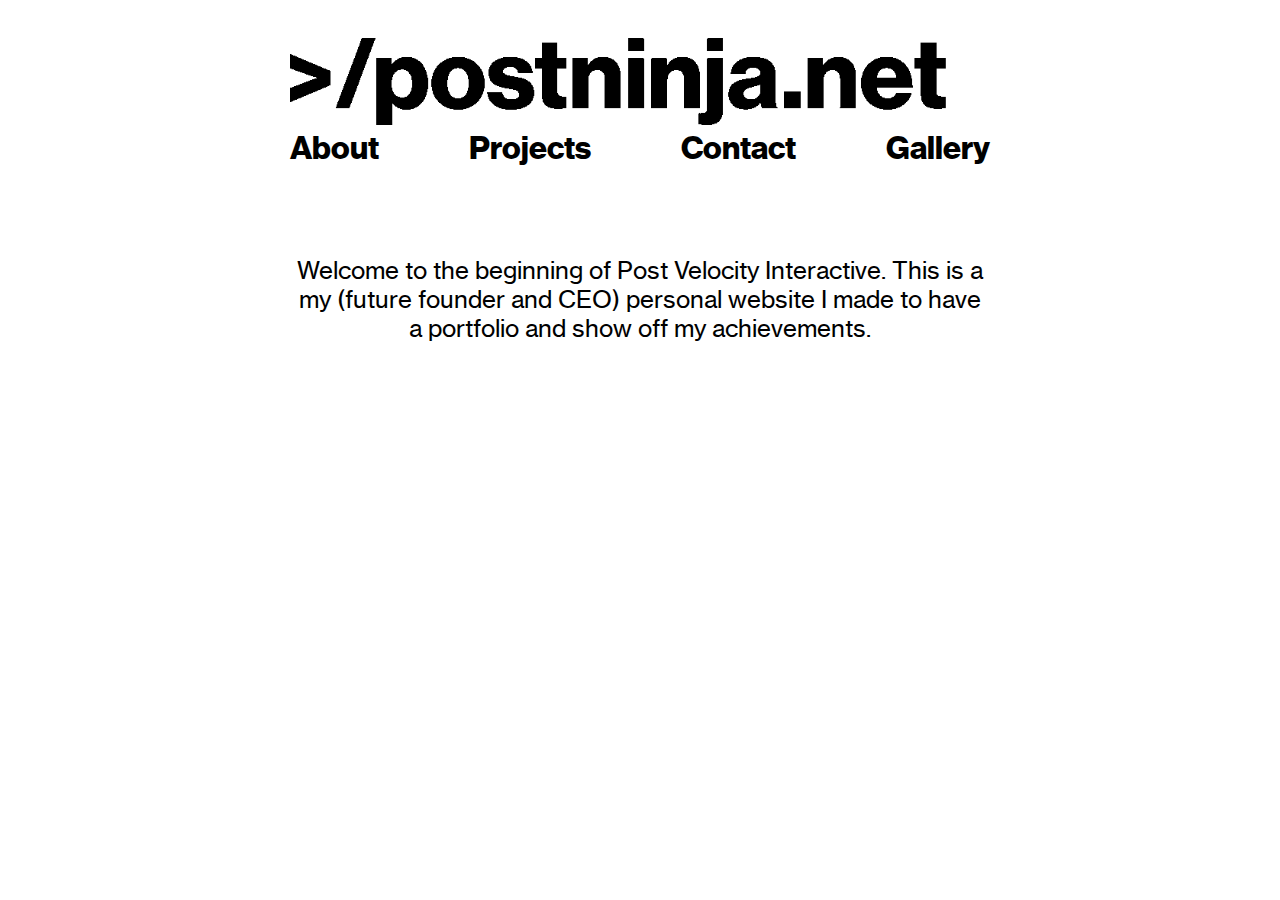
<file: index.html>
<!DOCTYPE html>
<html lang="en" >
	<head>
		<meta charset="UTF-8">
		<title>home_</title>
		<link rel="stylesheet" href="shtymling.css">
	</head>
	<body>
		<div class = "nav">
		<a href="/"><img src="./media/logo.gif"></a>
		</div>
		<div class = "links">	
			<a href = "/about">About</a>
			
			<a href = "/projects">Projects</a>
			
			<a href = "/contact">Contact</a>
			
			<a href = "/gallery">Gallery</a>
		</div>
		<div class="content">
				<h1></h1>
				<p>Welcome to the beginning of Post Velocity Interactive. This is a my (future founder and CEO) personal website I made to have a portfolio and show off my achievements.
				</p>
		</div>
	</body>
</html>
</file>
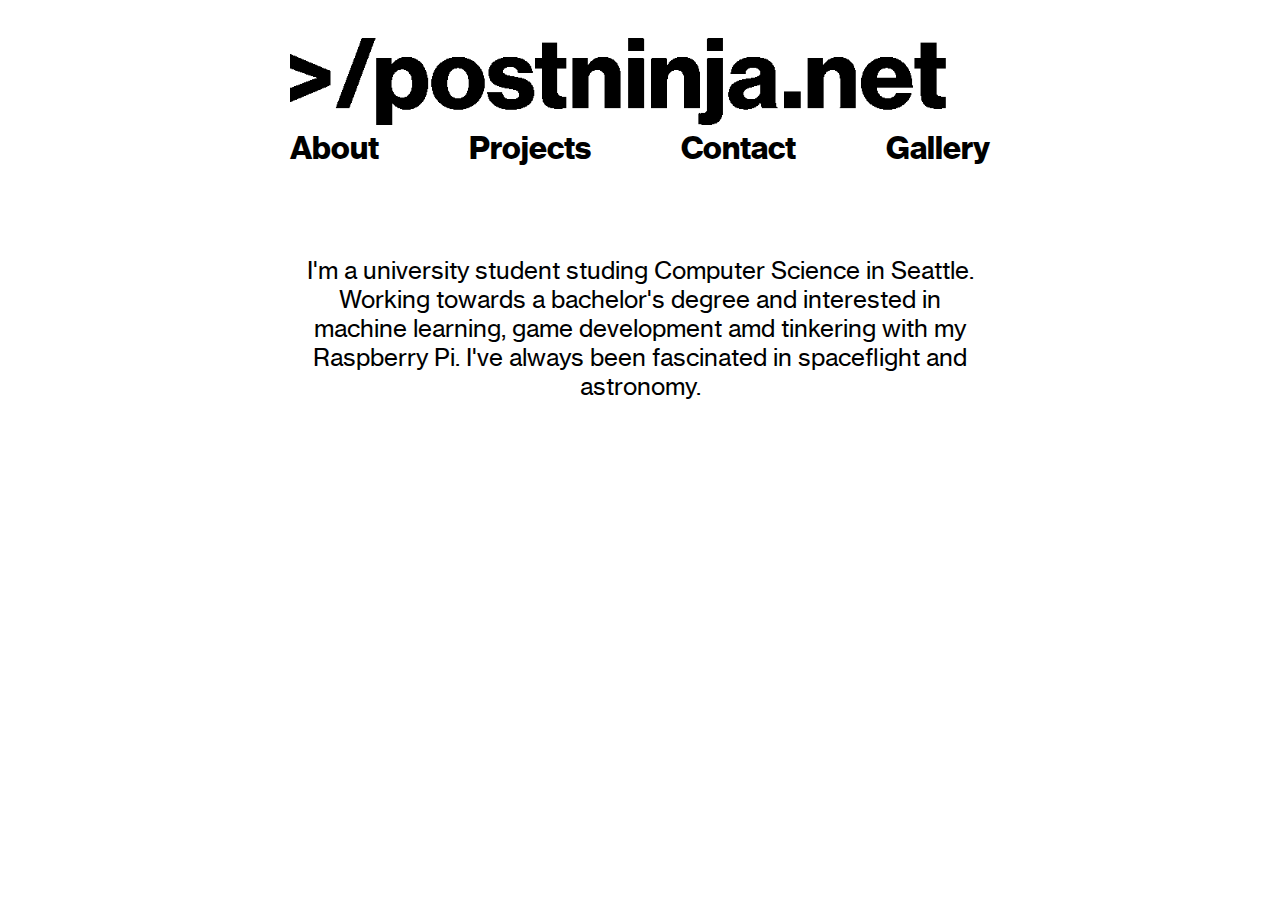
<file: about.html>
<!DOCTYPE html>
<html lang="en" >
	<head>
		<meta charset="UTF-8">
		<title>about_</title>
		<link rel="stylesheet" href="shtymling.css">
	</head>
	<body>
		<div class = "nav">
		<a href="/"><img src="./media/logo.gif"></a>
		</div>
		<div class = "links">	
			<a href = "/about">About</a>
			
			<a href = "/projects">Projects</a>
			
			<a href = "/contact">Contact</a>
			
			<a href = "/gallery">Gallery</a>
		</div>
		<div class="content">
				<h1></h1>
				<p>I'm a university student studing Computer Science in Seattle. Working towards a bachelor's degree and interested in machine learning, game development amd tinkering with my Raspberry Pi. I've always been fascinated in spaceflight and astronomy.
				</p>
		</div>
	</body>
</html>
</file>
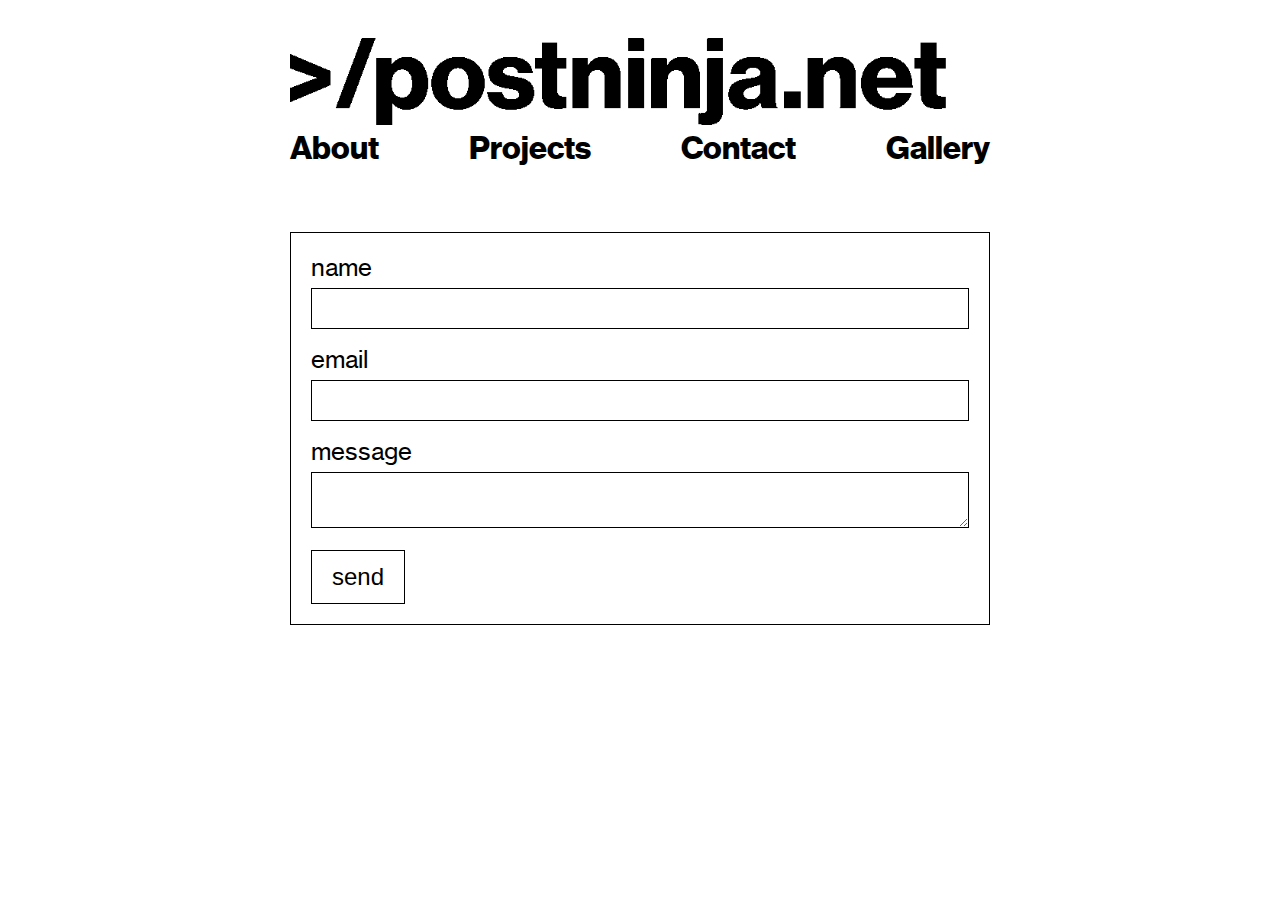
<file: contact.html>
<!DOCTYPE html>
<html lang=”en”>
	<head>
		<meta charset="UTF-8">
		<title>contact_</title>
		<link rel="stylesheet" href="shtymling.css">
	</head>
  
	<body>
		<div class = "nav">
		<a href="/"><img src="./media/logo.gif"></a>
		</div>
		<div class = "links">	
			<a href = "/about">About</a>
			
			<a href = "/projects">Projects</a>
			
			<a href = "/contact">Contact</a>
			
			<a href = "/gallery">Gallery</a>
		</div>
		<div class = "content">
			<h1></h1>
			<form action="mailto:post@postninja.net?subject=Form Response - postninja.net" method="POST" enctype="text/plain" name="contact">
				<div class="container">
					<label for="name">name</label>
					<input type="text" id="fname" name="name ">

					<label for="email">email</label>
					<input type="text" id="lname" name="email ">
	
					<label for="subject">message</label>
					<textarea id="subject" name="message "></textarea>

					<input type="submit" value="send">
				</div>
			</form>
		</div>
	</body>
 </html>
</file>
<file: shtymling.css>
@font-face {
    font-family: 'neuehaas';
    src: url('nhaasgroteskdspro-75bd-webfont.woff2') format('woff2'),
         url('nhaasgroteskdspro-75bd-webfont.woff') format('woff');
    font-weight: normal;
    font-style: normal;
}

@font-face {
    font-family: 'neuehaastext';
    src: url('nhaasgrotesktxpro-55rg-webfont.woff2') format('woff2'),
         url('nhaasgrotesktxpro-55rg-webfont.woff') format('woff');
    font-weight: normal;
    font-style: normal;
}

body {
  	color: black;
	text-align: center;
}
.nav {
	display: flex;
	flex-direction: column;
}

.links {
	display: flex;
	flex-direction: row;
	justify-content:space-between;
	margin: 0 auto;
	max-width: 700px;
	font-size:32px;
	font-family: 'neuehaas';

}


.nav img {
	margin-top:30px;
	width: 100%;
  	min-width: auto;
  	max-width: 700px;
}

@media screen and (max-width: 500px) {
	.nav, .links {
		flex-direction: column;
    		flex-wrap: nowrap;
		font-size: 36px;
	}
	.content  {
		font-size: 36px;
	}
	
}
    
a {
	color:black;
    	text-decoration: none;
}
.content {
	display: flex;
	flex-direction: column;
	font-size: 24px;
	margin: 0 auto;
	max-width: 700px;
	font-family: 'neuehaastext';
}

.parent {
  display: flex;
  justify-content: center;
  flex-wrap: wrap;
  width: 1000px;
  margin: 0 auto;
  padding-top: 50px;
}

.image {
	padding: 20px;
}

.container {
	max-width: 700px; 
	text-align: left;
	font-size: 24px;
	border: 1px solid #000000;
	padding: 20px;
}

* {
	box-sizing: border-box;
}

input[type=text], select, textarea {
  width: 100%;
  padding: 12px;
  border: 1px solid #000000;
  box-sizing: border-box;
  margin-top: 6px;
  margin-bottom: 16px;
  resize: vertical;
}

input[type=submit] {
  border: 1px solid #000000;
  color: black;
  padding: 12px 20px;
  cursor: pointer;
  background-color: #ffffff;
  font-size: 24px;
  text-align: right;
}

input[type=submit]:hover {
  text-shadow: 1px 0px 0px black;
}

.container {
  
}
</file>
